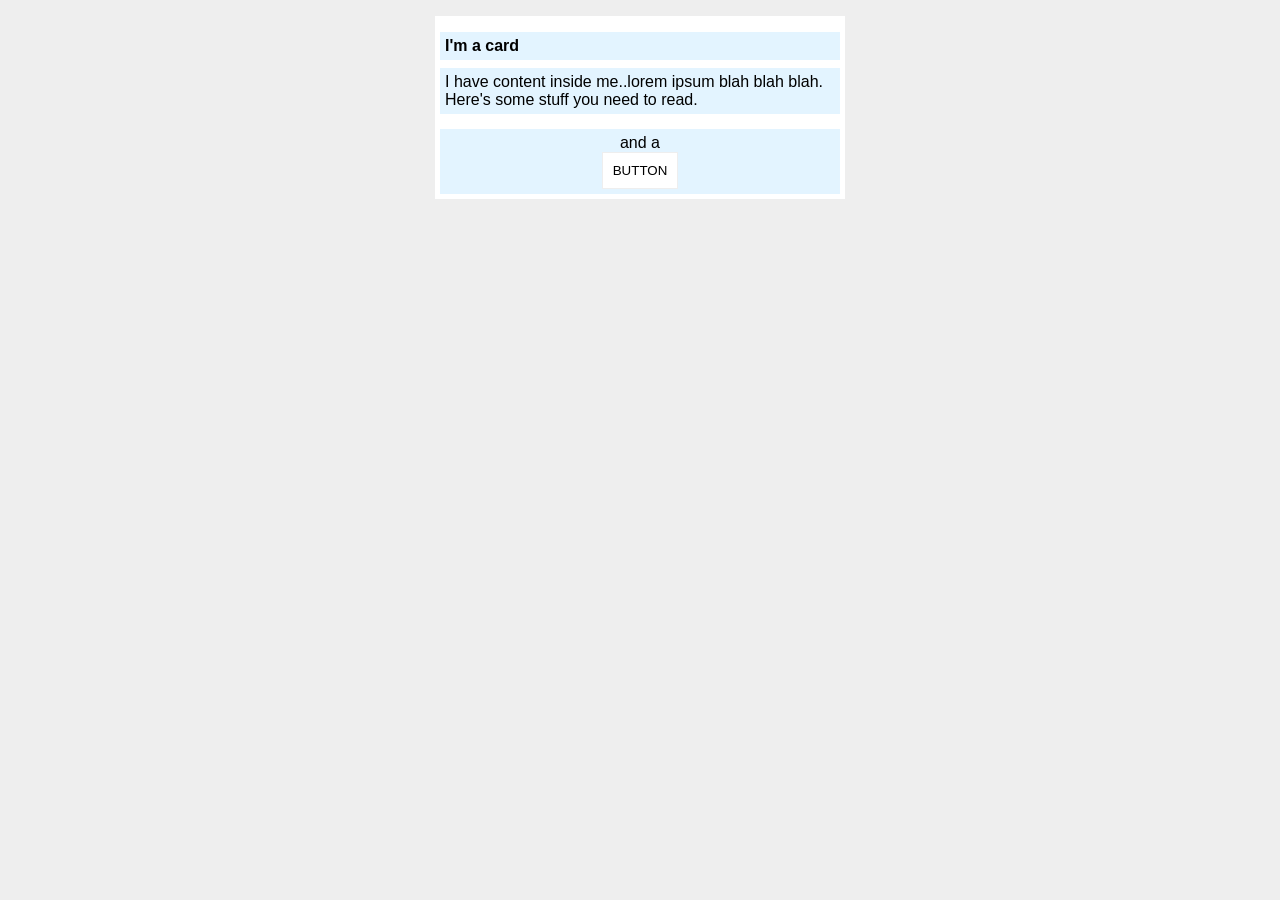
<file: foundations/block-and-inline/02-margin-and-padding-2/index.html>
<!DOCTYPE html>
<html lang="en">
  <head>
    <meta charset="UTF-8">
    <meta http-equiv="X-UA-Compatible" content="IE=edge">
    <meta name="viewport" content="width=device-width, initial-scale=1.0">
    <title>Margin and Padding exercise 2</title>
    <link rel="stylesheet" href="style.css">
  </head>
  <body>
    <div class="card">
      <h1 class="title">I'm a card</h1>
      <div class="content">I have content inside me..lorem ipsum blah blah blah. Here's some stuff you need to read.</div>
      <div class="button-container">and a <button><span class="btn">BUTTON</span></button></div>
    </div>
  </body>
</html>
</file>
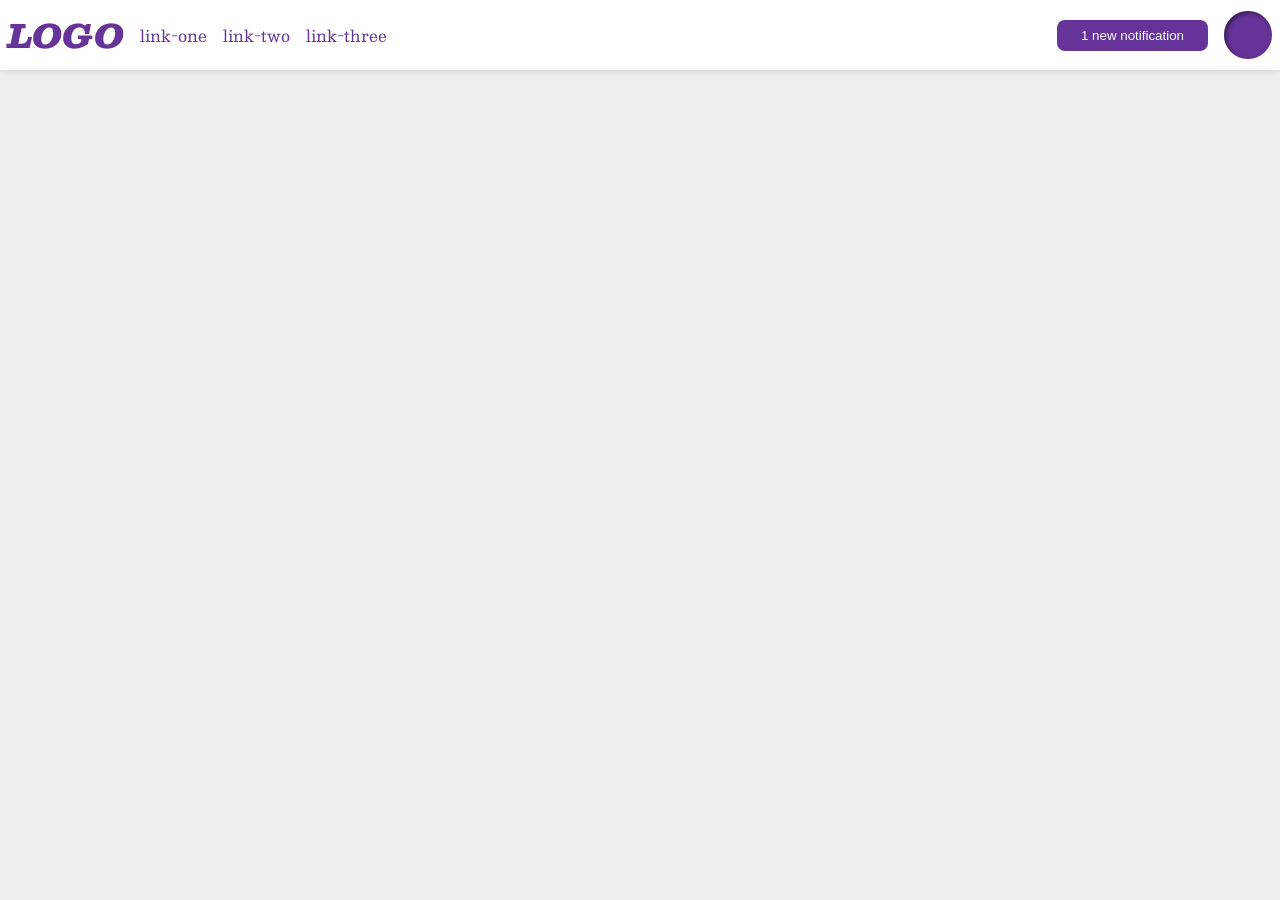
<file: foundations/flex/03-flex-header-2/index.html>
<!DOCTYPE html>
<html lang="en">
  <head>
    <meta charset="UTF-8">
    <meta http-equiv="X-UA-Compatible" content="IE=edge">
    <meta name="viewport" content="width=device-width, initial-scale=1.0">
    <title>Flex Header 2</title>
    <link rel="stylesheet" href="style.css">
  </head>
  <body>
    <div class="header">
      <div class="left">
      <div class="logo">
        LOGO
      </div>
      <ul class="links">
        <li><a href="https://google.com">link-one</a></li>
        <li><a href="https://google.com">link-two</a></li>
        <li><a href="https://google.com">link-three</a></li>
      </ul>
      </div>
      <div class="right">
      <button class="notifications">
        1 new notification
      </button>
      <div class="profile-image"></div>
    </div>
    </div>
  </body>
</html>
</file>
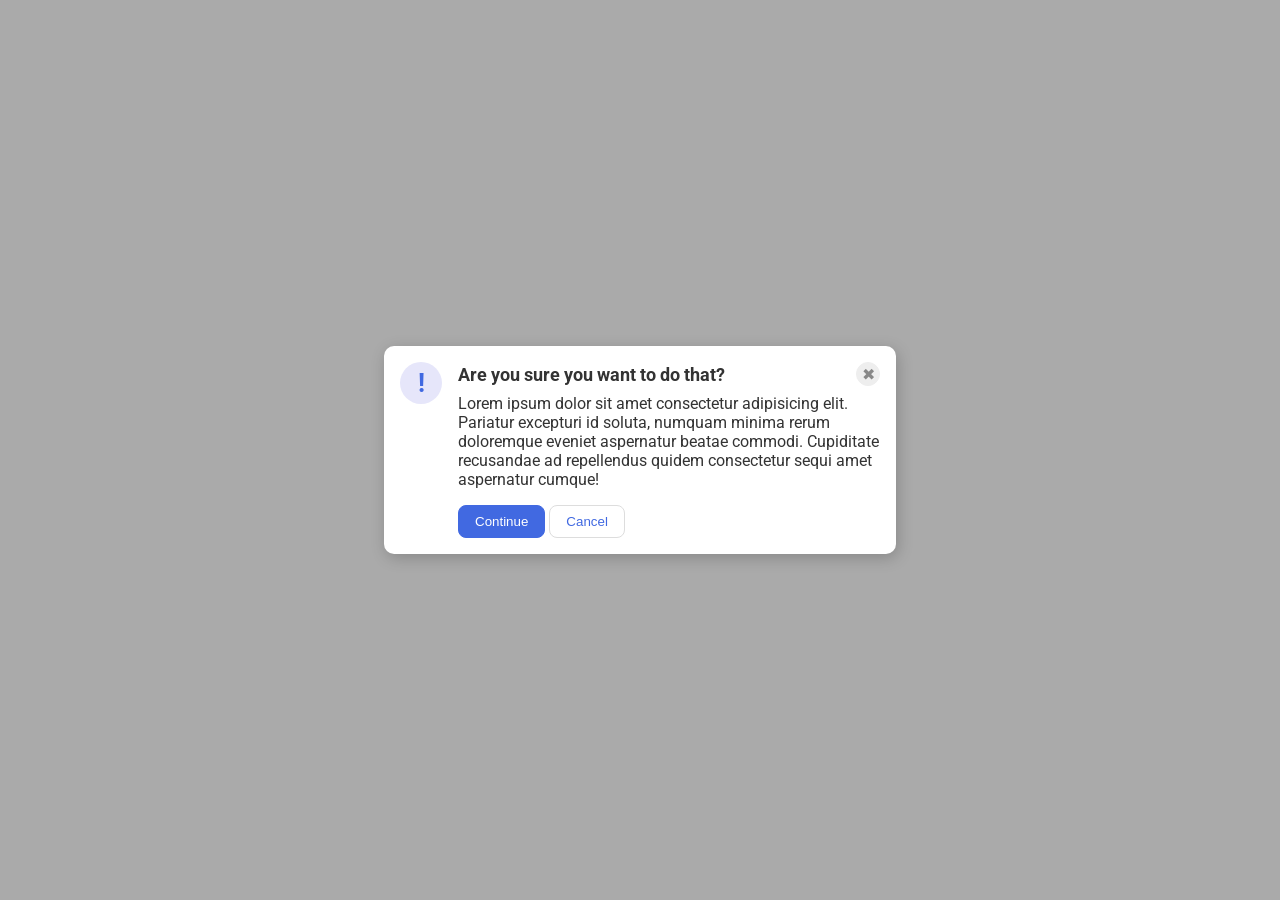
<file: foundations/flex/05-flex-modal/index.html>
<!DOCTYPE html>
<html lang="en">
  <head>
    <meta charset="UTF-8">
    <meta http-equiv="X-UA-Compatible" content="IE=edge">
    <meta name="viewport" content="width=device-width, initial-scale=1.0">
    <link rel="stylesheet" href="style.css">
    <title>Modal</title>
  </head>
  <body>
    <div class="modal">
      <div class="icon">!</div>
      <!-- additional container used here -->
      <div class="container">
        <!-- header div was moved to encompass the close button as well -->
        <div class="header">Are you sure you want to do that?
          <button class="close-button">✖</button>
        </div>
        <div class="text">Lorem ipsum dolor sit amet consectetur adipisicing elit. Pariatur excepturi id soluta, numquam minima rerum doloremque eveniet aspernatur beatae commodi. Cupiditate recusandae ad repellendus quidem consectetur sequi amet aspernatur cumque!</div>
        <button class="continue">Continue</button>
        <button class="cancel">Cancel</button>
      </div>
    </div>
  </body>
</html>
</file>
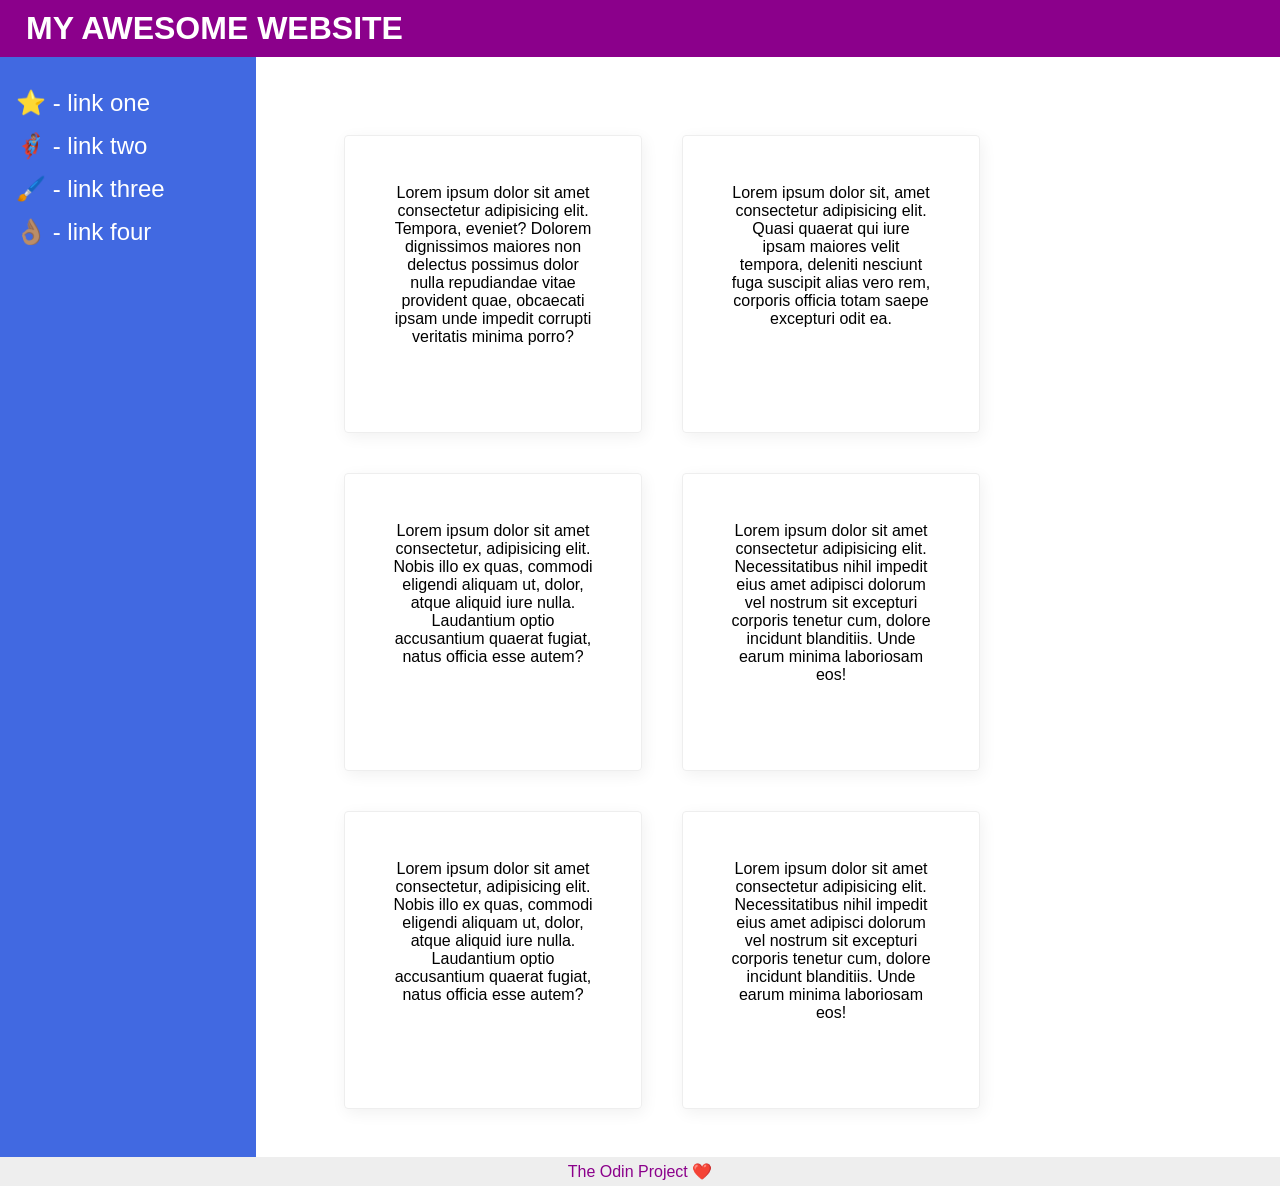
<file: foundations/flex/07-flex-layout-2/index.html>
<!DOCTYPE html>
<html lang="en">

<head>
  <meta charset="UTF-8">
  <meta http-equiv="X-UA-Compatible" content="IE=edge">
  <meta name="viewport" content="width=device-width, initial-scale=1.0">
  <title>The Holy Grail</title>
  <link rel="stylesheet" href="style.css">
</head>

<body>
  <div class="app-wrapper">
    <div class="header">
      <span>MY AWESOME WEBSITE</span>
    </div>
    <div class="main-container">
      <div class="sidebar">
        <ul>
          <li><a href="#">⭐ - link one</a></li>
          <li><a href="#">🦸🏽‍♂️ - link two</a></li>
          <li><a href="#">🖌️ - link three</a></li>
          <li><a href="#">👌🏽 - link four</a></li>
        </ul>
      </div>

      <div class="container">
        <div class="card">Lorem ipsum dolor sit amet consectetur adipisicing elit. Tempora, eveniet? Dolorem dignissimos
          maiores non delectus possimus dolor nulla repudiandae vitae provident quae, obcaecati ipsam unde impedit
          corrupti veritatis minima porro?</div>
        <div class="card">Lorem ipsum dolor sit, amet consectetur adipisicing elit. Quasi quaerat qui iure ipsam maiores
          velit tempora, deleniti nesciunt fuga suscipit alias vero rem, corporis officia totam saepe excepturi odit ea.
        </div>
        <div class="card">Lorem ipsum dolor sit amet consectetur, adipisicing elit. Nobis illo ex quas, commodi eligendi
          aliquam ut, dolor, atque aliquid iure nulla. Laudantium optio accusantium quaerat fugiat, natus officia esse
          autem?</div>
        <div class="card">Lorem ipsum dolor sit amet consectetur adipisicing elit. Necessitatibus nihil impedit eius
          amet adipisci dolorum vel nostrum sit excepturi corporis tenetur cum, dolore incidunt blanditiis. Unde earum
          minima laboriosam eos!</div>
        <div class="card">Lorem ipsum dolor sit amet consectetur, adipisicing elit. Nobis illo ex quas, commodi eligendi
          aliquam ut, dolor, atque aliquid iure nulla. Laudantium optio accusantium quaerat fugiat, natus officia esse
          autem?</div>
        <div class="card">Lorem ipsum dolor sit amet consectetur adipisicing elit. Necessitatibus nihil impedit eius
          amet adipisci dolorum vel nostrum sit excepturi corporis tenetur cum, dolore incidunt blanditiis. Unde earum
          minima laboriosam eos!</div>
      </div>
    </div>
    <div class="footer">
      The Odin Project ❤️
    </div>
  </div>
</body>

</html>
</file>
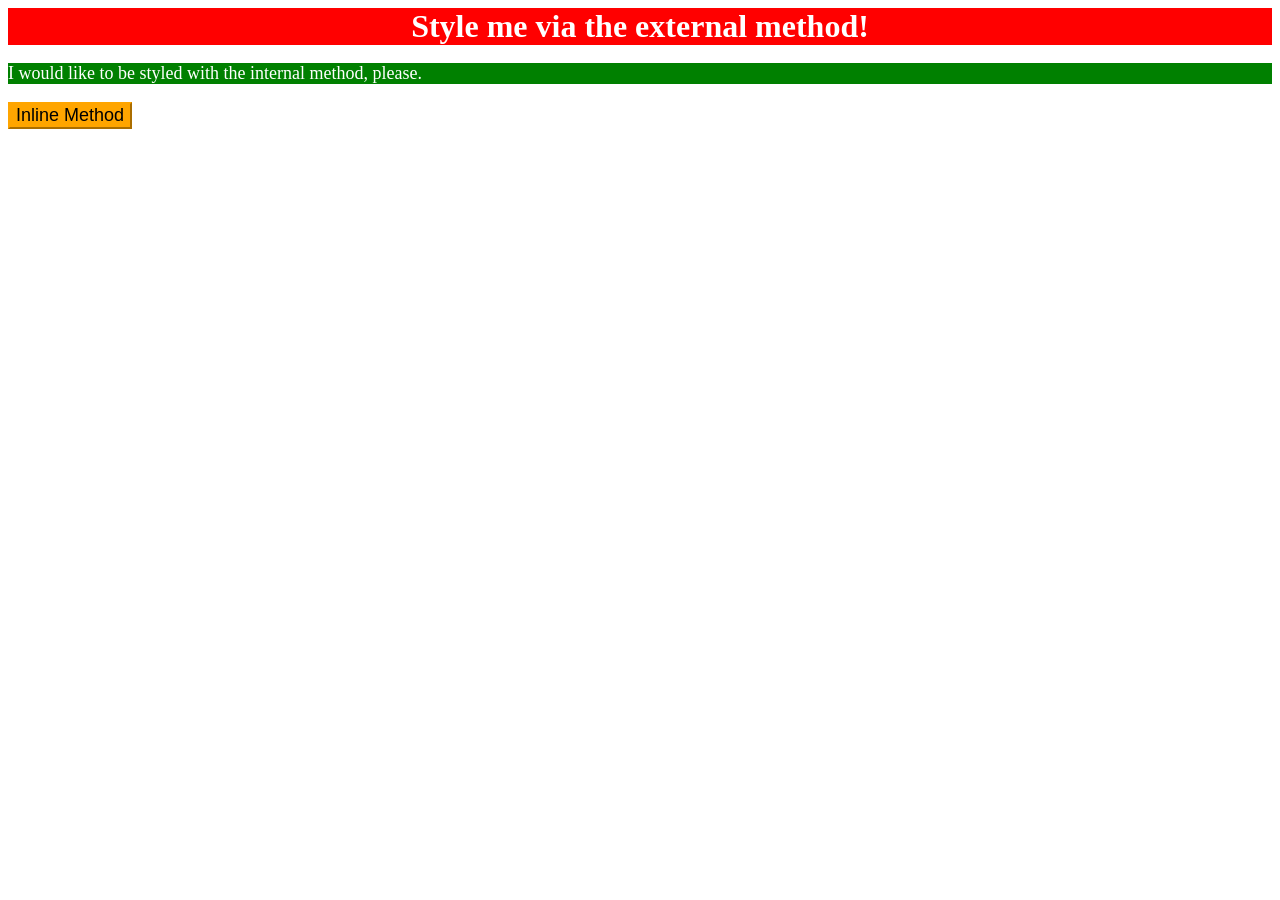
<file: foundations/intro-to-css/01-css-methods/index.html>
<!DOCTYPE html>
<html lang="en">
  <head>
    <meta charset="UTF-8">
    <meta http-equiv="X-UA-Compatible" content="IE=edge">
    <meta name="viewport" content="width=device-width, initial-scale=1.0">
    <title>Methods for Adding CSS</title>
    <link rel= "stylesheet" href="styles.css">
    <style>
      p{
        background-color: green;
        color:white;
        font-size:18px;
      }
    </style>
  </head>
  <body>
    <div style="background-color: red; color:white; font-size: 32px; text-align: center; font-weight:bold;">Style me via the external method!</div>
    <p>I would like to be styled with the internal method, please.</p>
    <button>Inline Method</button>
  </body>
</html>
</file>
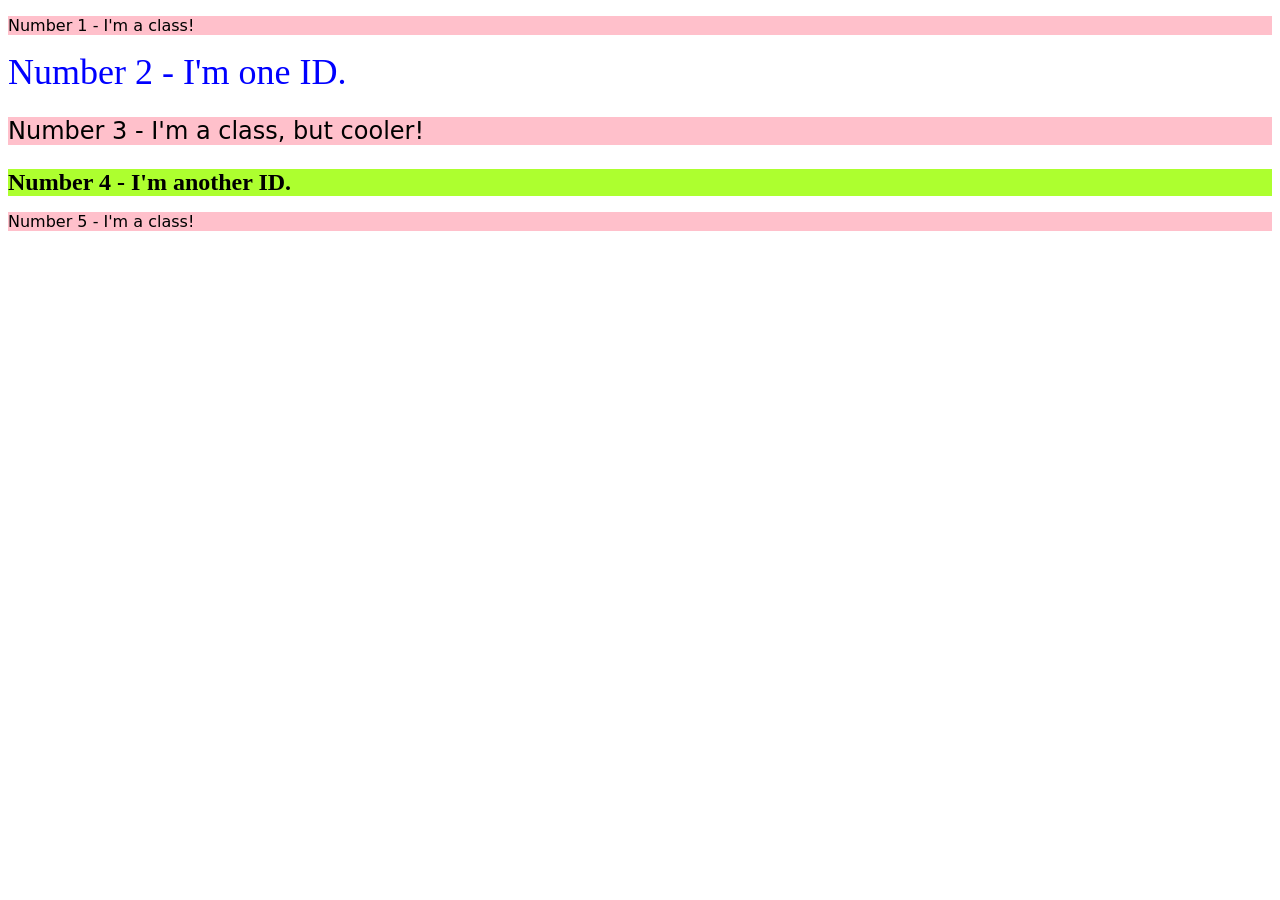
<file: foundations/intro-to-css/02-class-id-selectors/index.html>
<!DOCTYPE html>
<html lang="en">
  <head>
    <meta charset="UTF-8">
    <meta http-equiv="X-UA-Compatible" content="IE=edge">
    <meta name="viewport" content="width=device-width, initial-scale=1.0">
    <title>Class and ID Selectors</title>
    <link rel="stylesheet" href="style.css">
  </head>
  <body>
    <p class="odd">Number 1 - I'm a class!</p>
    <div id="unique_one">Number 2 - I'm one ID.</div>
    <p class="odd unique_three">Number 3 - I'm a class, but cooler!</p>
    <div id="unique_two">Number 4 - I'm another ID.</div>
    <p class="odd">Number 5 - I'm a class!</p>
  </body>
</html>
</file>
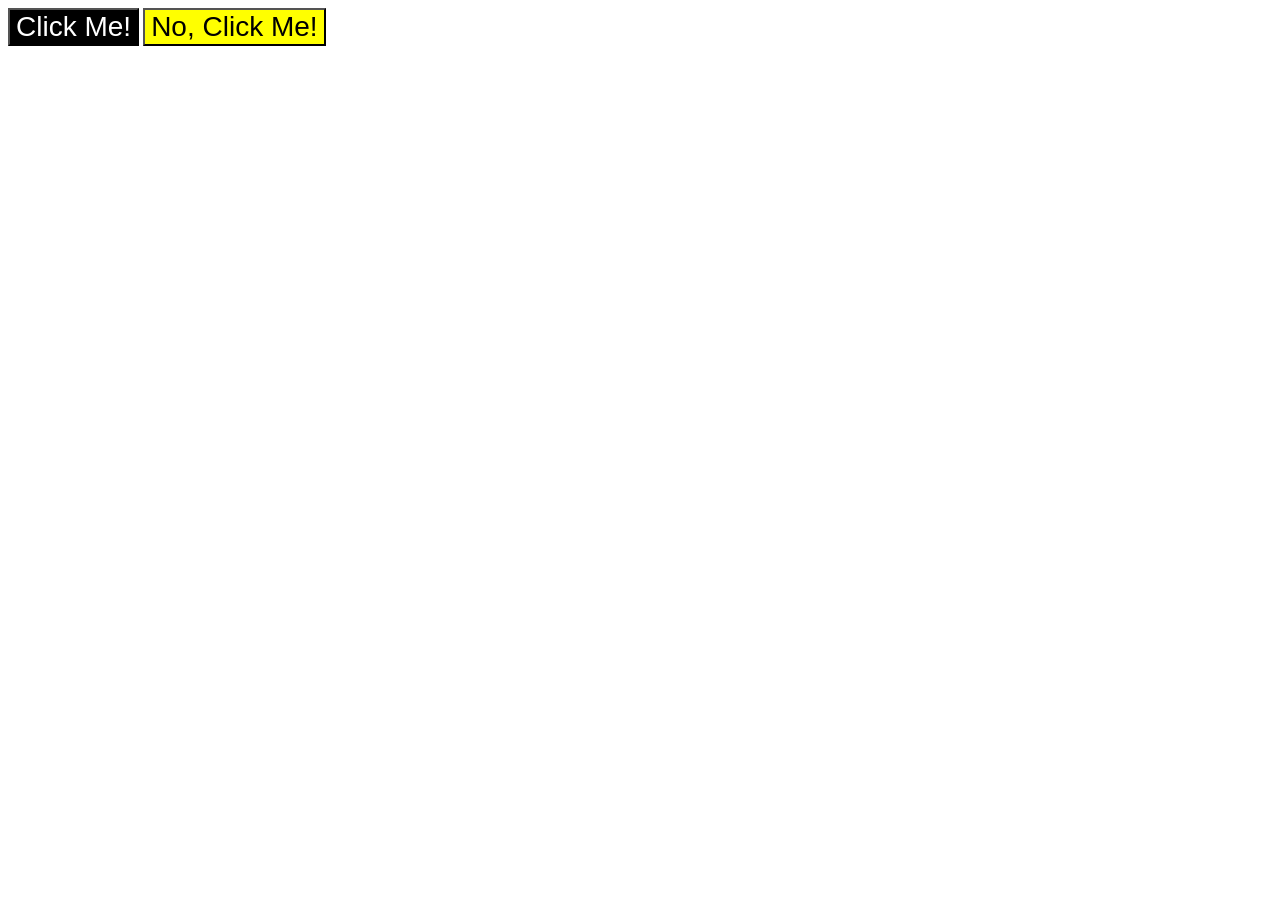
<file: foundations/intro-to-css/03-grouping-selectors/index.html>
<!DOCTYPE html>
<html lang="en">
  <head>
    <meta charset="UTF-8">
    <meta http-equiv="X-UA-Compatible" content="IE=edge">
    <meta name="viewport" content="width=device-width, initial-scale=1.0">
    <title>Grouping Selectors</title>
    <link rel="stylesheet" href="style.css">
  </head>
  <body>
    <button class="one">Click Me!</button>
    <button class="two">No, Click Me!</button>
  </body>
</html>
</file>
<file: foundations/block-and-inline/02-margin-and-padding-2/style.css>
body {
  background: #eee;
  font-family: sans-serif;
  font-size:16px;
}

.card {
  width: 400px;
  background: #fff;
  margin: 16px auto;
  padding:5px;
}

.title {
  background: #e3f4ff;
  padding:5px;
  font-size:16px;
  margin-bottom: 8px;
}

.content {
  background: #e3f4ff;
  font-size:16px;
   padding:5px;
   margin-bottom: 15px;
  
}

.button-container {
  background: #e3f4ff;
  padding:5px;
  text-align: center;


}

button {
  background: white;
  border: 1px solid #eee;
  display:block;
  margin:auto;
  padding:10px;

}
</file>
<file: foundations/flex/03-flex-header-2/style.css>
/* this is some magical font-importing.  
you'll learn about it later. */
@import url('https://fonts.googleapis.com/css2?family=Besley:ital,wght@0,400;1,900&display=swap');

body {
  margin: 0;
  background: #eee;
  font-family: Besley, serif;
}

.header {
  background: white;
  border-bottom: 1px solid #ddd;
  box-shadow: 0 0 8px rgba(0,0,0,.1);
  display: flex;
  flex-direction: row;
  justify-content: space-between;
  padding:8px;

}

.profile-image {
  background: rebeccapurple;
  box-shadow: inset 2px 2px 4px rgba(0,0,0,.5);
  border-radius: 50%;
  width: 48px;
  height: 48px;
}

.logo {
  color: rebeccapurple;
  font-size: 32px;
  font-weight: 900;
  font-style: italic;
  
}

button {
  border: none;
  border-radius: 8px;
  background: rebeccapurple;
  color: white;
  padding: 8px 24px;
}

a {
  /* this removes the line under our links */
  text-decoration: none;
  color: rebeccapurple;
  gap:16px;
}

ul {
  list-style-type: none;
  display: flex;
  margin:0;
  padding:0;
  gap:16px;
}
.left,.right{
  display: flex;
  align-items: center;
    gap:16px;

}
</file>
<file: foundations/flex/05-flex-modal/style.css>
@import url('https://fonts.googleapis.com/css2?family=Roboto:wght@400;700&display=swap');

html, body {
  height: 100%;
}

body {
  font-family: Roboto, sans-serif;
  margin: 0;
  background: #aaa;
  color: #333;
  /* I'll give you this one for free */
  display: flex;
  align-items: center;
  justify-content: center;
}

.modal {
  background: white;
  width: 480px;
  border-radius: 10px;
  box-shadow: 2px 4px 16px rgba(0,0,0,.2);
}

.icon {
  color: royalblue;
  font-size: 26px;
  font-weight: 700;
  background: lavender;
  width: 42px;
  height: 42px;
  border-radius: 50%;
  display: flex;
  align-items: center;
  justify-content: center;
}

.close-button {
  background: #eee;
  border-radius: 50%;
  color: #888;
  font-weight: 400;
  font-size: 16px;
  height: 24px;
  width: 24px;
  display: flex;
  align-items: center;
  justify-content: center;
  border: 1px solid #eee;
  padding: 0;
}

button {
  cursor: pointer;
  padding: 8px 16px;
  border-radius: 8px;
}

button.continue {
  background: royalblue;
  border: 1px solid royalblue;
  color: white;
}

button.cancel {
  background: white;
  border: 1px solid #ddd;
  color: royalblue;
}

/* SOLUTION: */

.modal {
  display: flex;
  gap: 16px;
  padding: 16px;
}

.icon {
  /* this keeps the icon from getting smashed by the text */
  flex-shrink: 0;
}
/* header container should be wrapped around the button element as well in order for flex style to work */
.header {
  display: flex;
  align-items: center;
  justify-content: space-between;
  font-size: 18px;
  font-weight: 700;
  margin-bottom: 8px;
}

.text {
  margin-bottom: 16px;
}
</file>
<file: foundations/flex/07-flex-layout-2/style.css>
body {
  font-family: -apple-system, BlinkMacSystemFont, 'Segoe UI', Roboto, Oxygen, Ubuntu, Cantarell, 'Open Sans', 'Helvetica Neue', sans-serif;
  margin: 0;
  min-height: 100vh;
}

.app-wrapper {
  display: flex;
  flex-direction: column;
  height: 100vh;
}

.main-container {
  display: flex;
  flex-direction: row;
  flex: 1
}

.header {
  height: 72px;
  background: darkmagenta;
  color: white;
  font-size: 32px;
  font-weight: 900;
  display: flex;
  justify-content: start;
  align-items: center;
  padding: 10px;
}

.header span {
  margin-left: 16px;
}

.footer {
  height: 72px;
  background: #eee;
  color: darkmagenta;
  text-align: center;
  padding: 5px;
}

.sidebar {
  width: 300px;
  background: royalblue;
  box-sizing: border-box;
  display: flex;
  flex-direction: column;
  align-items: flex-start;
  padding: 16px;
  height: auto;
  flex-shrink: 0;
  width: 20vw;
}

ul {
  padding-left: 0;
  margin-left: 0;
  list-style-type: none;
  display: flex;
  flex-direction: column;
  gap: 15px;
}


a {
  text-decoration: none;
  color: white;
  font-size: 24px;
}

.card {
  border: 1px solid #eee;
  box-shadow: 2px 4px 16px rgba(0, 0, 0, .06);
  border-radius: 4px;
  padding: 48px;
  width: 200px;
  height: 200px;
  text-align: center;
}

.container {
  display: flex;
  flex-direction: row;
  flex-grow: 1;
  flex-wrap: wrap;
  gap: 40px;
  margin-top: 30px;
  margin-left: 40px;
  padding: 48px;
}
</file>
<file: foundations/intro-to-css/01-css-methods/styles.css>
button{
    background-color: orange;
    font-size: 18px;
    border-color: orange;
}
</file>
<file: foundations/intro-to-css/02-class-id-selectors/style.css>
/* Add CSS Styling */
.odd{
    background-color: pink;
    font-family: Verdana, "DejaVu Sans", sans-serif;
}
#unique_one{
    color:blue;
    font-size:36px;
}
#unique_two{
    background-color: greenyellow;
    font-size: 24px;
    font-weight: bold;
}
.unique_three{
    font-size:24px;
}
</file>
<file: foundations/intro-to-css/03-grouping-selectors/style.css>
/* Add CSS Styling */
.one{
    background-color: black;
    color:white;
}
.two{
    background-color: yellow;
}
.one, 
.two {
    font-size:28px;
    font-family:'Helvetica', 'Times New Roman','sans-serif';
}
</file>
